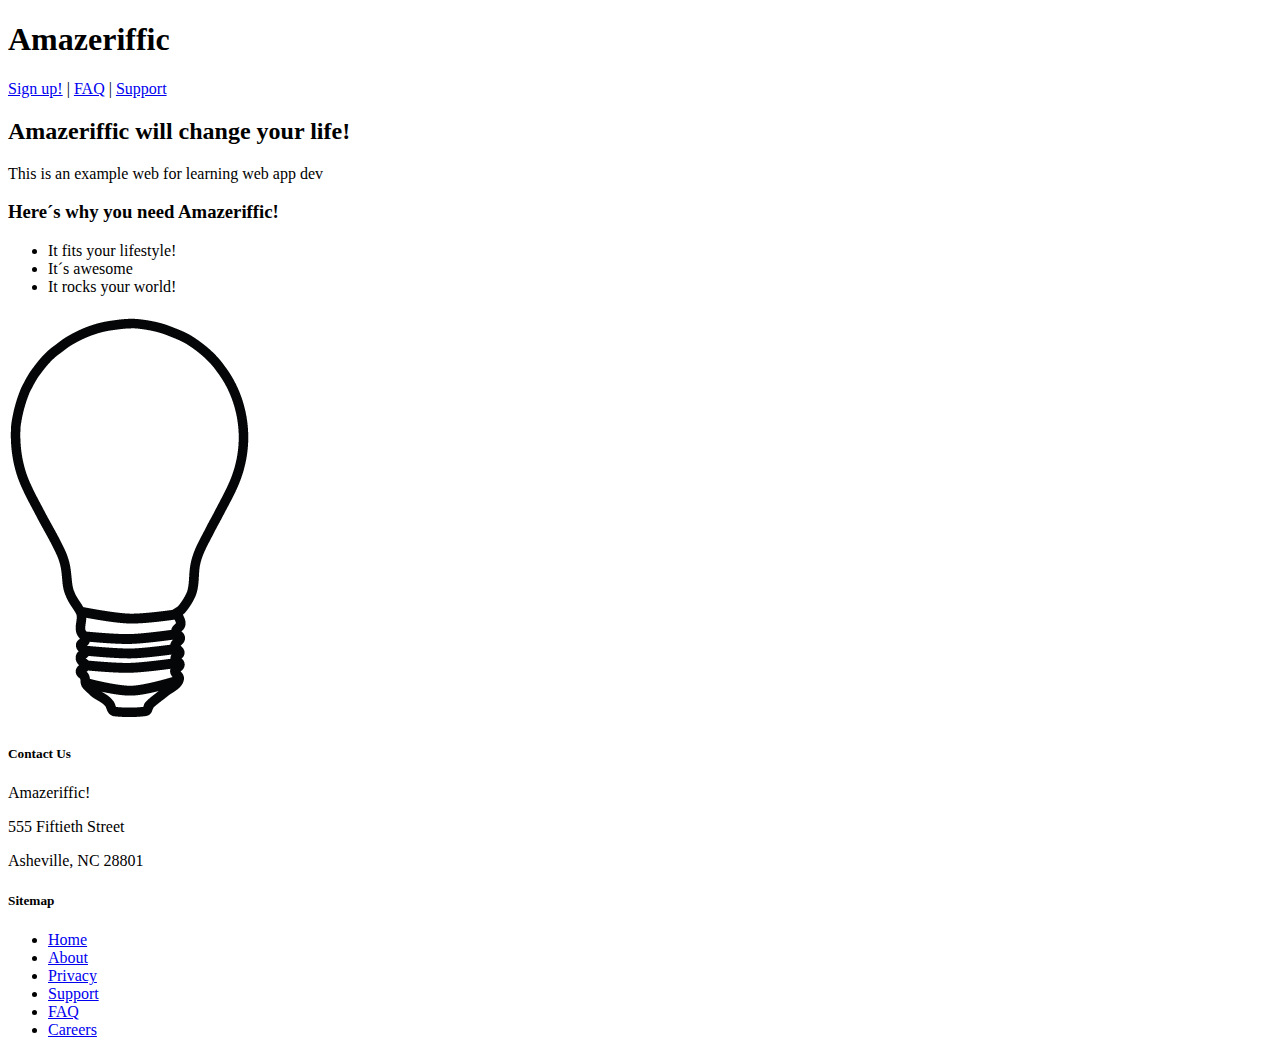
<file: index.html>
<!DOCTYPE html>
<html>
	<head>
		<title>Amazeriffic</title>
	</head>
	<body>
		<header>
		<h1>Amazeriffic</h1>
		</header>

		<nav>
			<a href="#" >Sign up!</a> |
			<a href="#" >FAQ</a> |
			<a href="#" >Support</a>
		</nav>

		<main>
			<h2>Amazeriffic will change your life!</h2>
			<p>This is an example web for learning web app dev</p>

			<h3>Here´s why you need Amazeriffic!</h3>

			<ul>
				<li>It fits your lifestyle!</li>
				<li>It´s awesome</li>
				<li>It rocks your world!</li>
			</ul>

		<img src="lightbulb.png" alt="an image of a lightbulb">

		</main>

		<footer>

			<div class="contact">
				<h5>Contact Us</h5>
				<p>Amazeriffic!</p>
				<p>555 Fiftieth Street</p>
				<p>Asheville, NC 28801</p>
			</div>

			<div class="sitemap">
				<h5>Sitemap</h5>
				<ul>
					<li><a href="#">Home</a></li>
					<li><a href="#">About</a></li>
					<li><a href="#">Privacy</a></li>
					<li><a href="#">Support</a></li>
					<li><a href="#">FAQ</a></li>
					<li><a href="#">Careers</a></li>
				</ul></div>
		</footer>

	</body>
</html>
</file>
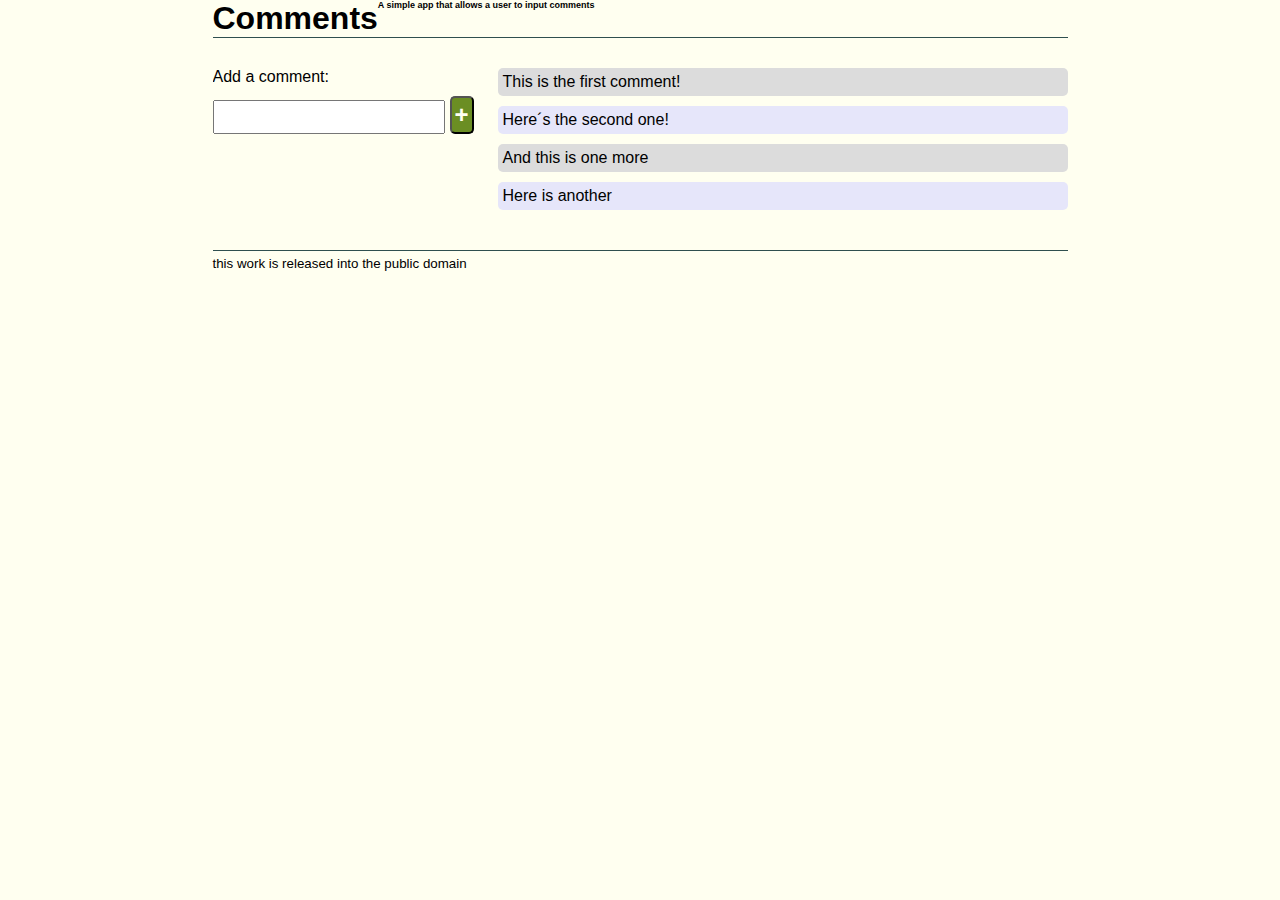
<file: Chapter4/index.html>
﻿<!doctype html>
<html>
	<head>
		<title>A Simple App</title>
		<link rel="stylesheet" type="text/css" href="style.css">
	</head>

	<body>
		<header>
			<h1>Comments</h1>
			<h3>A simple app that allows a user to input comments</h3>
		</header>

		<main>
			<section class="comment-input">
				<p>Add a comment:</p>
				<input type="text"><button>+</button>
			</section>

			<section class="comments">
				<p>This is the first comment!</p>
				<p>Here´s the second one!</p>
				<p>And this is one more</p>
				<p>Here is another</p>
			</section>
		</main>

		<footer>
		<p>this work is released into the public domain</p>
		</footer>

		<script src="http://code.jquery.com/jquery-2.0.3.min.js"></script>
		<script src="app.js"></script>
	</body>
</html>
</file>
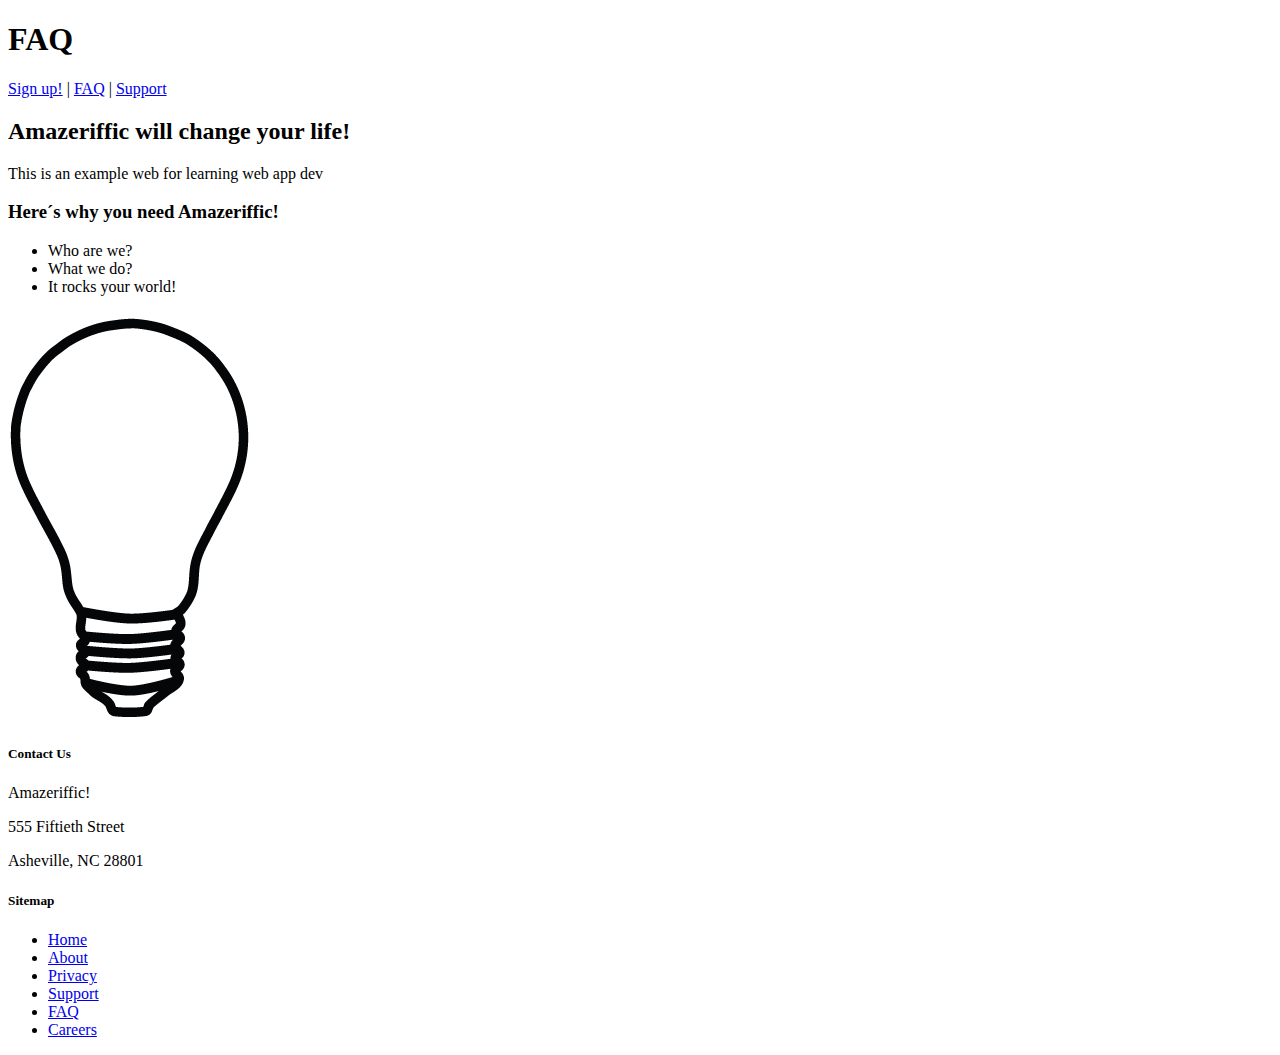
<file: faq.html>
<!DOCTYPE html>
<html>
	<head>
		<title>Amazeriffic-FAQ</title>
	</head>
	<body>
		<header>
		<h1>FAQ</h1>
		</header>

		<nav>
			<a href="#" >Sign up!</a> |
			<a href="#" >FAQ</a> |
			<a href="#" >Support</a>
		</nav>

		<main>
			<h2>Amazeriffic will change your life!</h2>
			<p>This is an example web for learning web app dev</p>

			<h3>Here´s why you need Amazeriffic!</h3>

			<ul>
				<li>Who are we?</li>
				<li>What we do?</li>
				<li>It rocks your world!</li>
			</ul>

		<img src="lightbulb.png" alt="an image of a lightbulb">

		</main>

		<footer>

			<div class="contact">
				<h5>Contact Us</h5>
				<p>Amazeriffic!</p>
				<p>555 Fiftieth Street</p>
				<p>Asheville, NC 28801</p>
			</div>

			<div class="sitemap">
				<h5>Sitemap</h5>
				<ul>
					<li><a href="#">Home</a></li>
					<li><a href="#">About</a></li>
					<li><a href="#">Privacy</a></li>
					<li><a href="#">Support</a></li>
					<li><a href="#">FAQ</a></li>
					<li><a href="#">Careers</a></li>
				</ul></div>
		</footer>

	</body>
</html>
</file>
<file: Chapter4/style.css>
*
{
	margin: 0;
	padding: 0;
}
body
{
	background: #FFFFF0;
	font-family: sans-serif;
	font-size: 100%;
	margin: auto;
	width: 855px;
}
header
{
	border-bottom: 1px solid #2F4F4F;
	overflow: auto;
}
h1
{
	float: left;
}
h3
{
	font-size: 9px;
}
header p
{
	float: right;
	font-style: italic;
	margin-top: 10px;
	width: 570px;
}
main
{
	border-bottom: 1px solid #2F4F4F;
	overflow: auto;
	padding: 30px 0;
}
.comment-input
{
	float: left;
	width: 285px;
}
.comment-input p
{
	margin-bottom: 10px;
}
.comment-input input
{
	font-size: 1.2em;
	font-weight: 700;
	height: 30px;
	width: 80%;
}
.comment-input button
{
	background: #6B8E23;
	border-radius: 5px;
	color: #FFFFF0;
	cursor: pointer;
	font-size: 1.5em;
	font-weight: 700;
	margin-left: 5px;
	padding: 3px;
}
.comments
{
	float: right;
	width: 570px;
}
.comments p
{
	border-radius: 5px;
	margin-bottom: 10px;
	padding: 5px;
}
.comments p:nth-child(even)
{
	background: #E6E6FA;
}
.comments p:nth-child(odd)
{
	background: #DCDCDC;
}
footer
{
	clear: both;
	font-size: smaller;
	margin-top: 5px;
}
</file>
